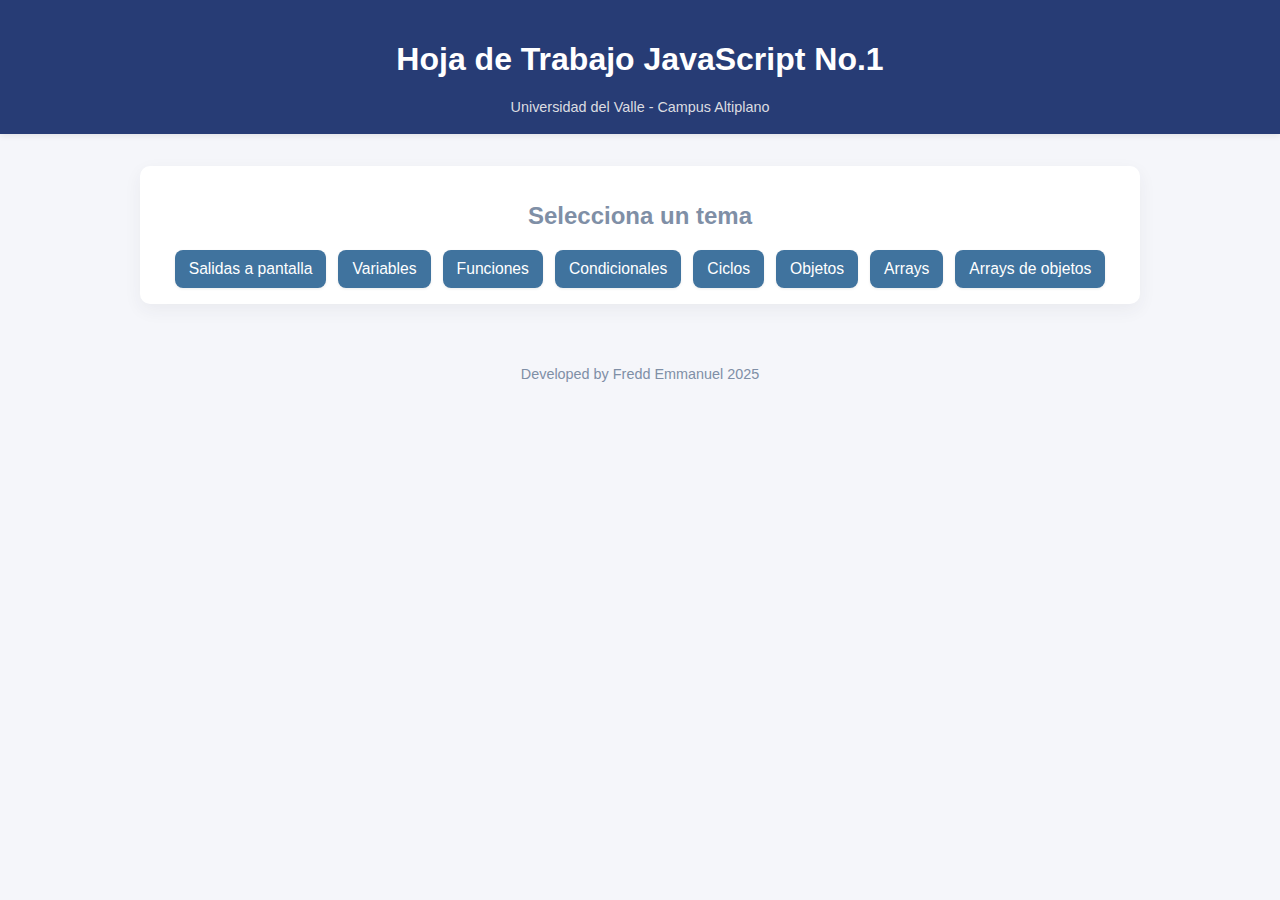
<file: index.html>
<!DOCTYPE html>
<html lang="es">
<head>
  <meta charset="UTF-8">
  <title>Hoja de Trabajo JavaScript</title>
  <link rel="stylesheet" href="style.css">
  <script src="script.js" defer></script>
</head>
<body>
  <header>
    <h1>Hoja de Trabajo JavaScript No.1</h1>
    <p>Universidad del Valle - Campus Altiplano</p>
  </header>

  <main class="menu">
    <h2>Selecciona un tema</h2>
    <div class="menu-buttons">
      <button onclick="goTo('salidas.html')">Salidas a pantalla</button>
      <button onclick="goTo('variables.html')">Variables</button> 
      <button onclick="goTo('funciones.html')">Funciones</button> 
      <button onclick="goTo('condicionales.html')">Condicionales</button>
      <button onclick="goTo('ciclos.html')">Ciclos</button>
      <button onclick="goTo('objetos.html')">Objetos</button>
      <button onclick="goTo('arrays.html')">Arrays</button>
      <button onclick="goTo('arraysObjetos.html')">Arrays de objetos</button>
    </div>
  </main>

  <footer>
    <p>Developed by Fredd Emmanuel 2025</p>
  </footer>
</body>
</html>
</file>
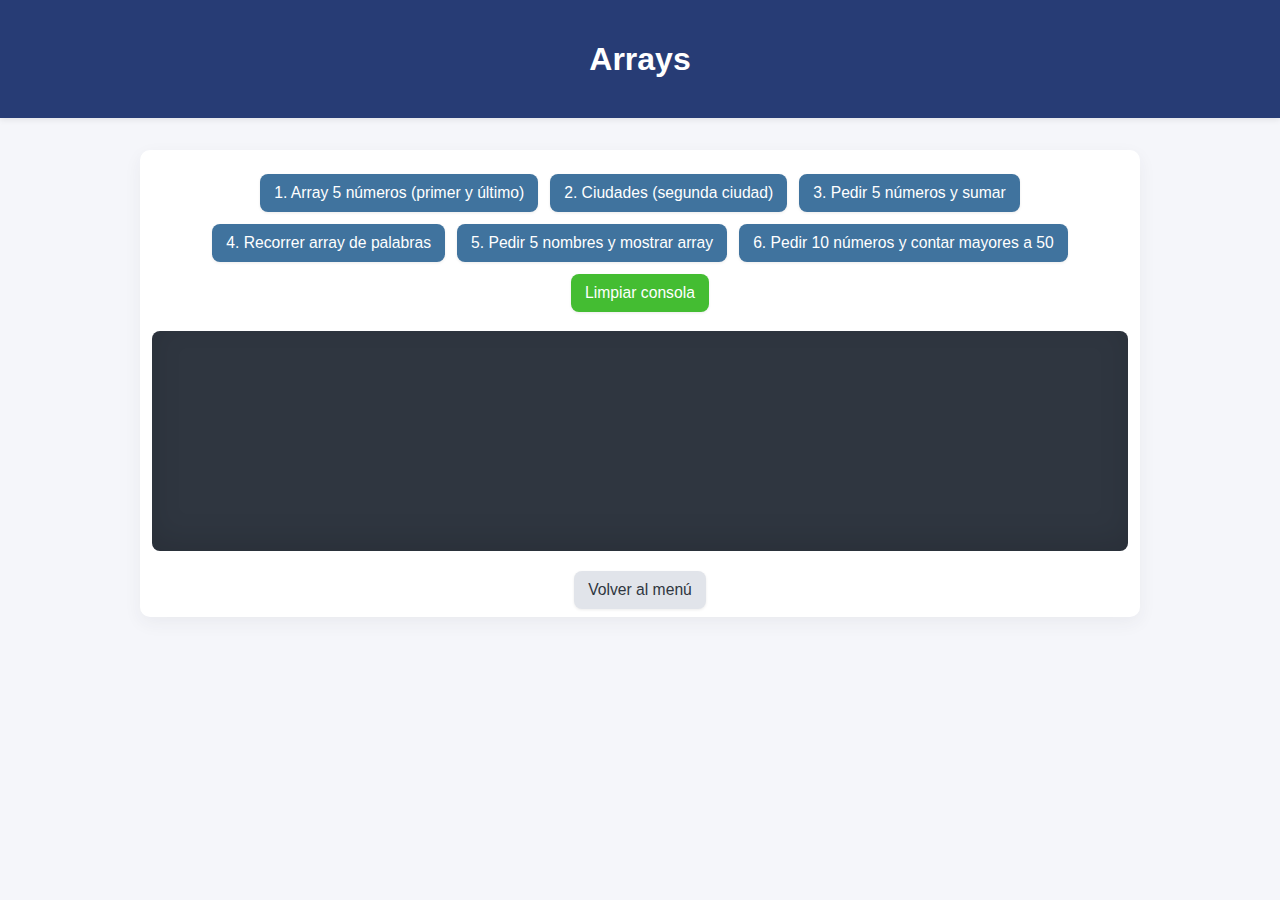
<file: arrays.html>
<!DOCTYPE html>
<html lang="es">
<head>
  <meta charset="UTF-8">
  <title>Arrays</title>
  <link rel="stylesheet" href="style.css">
  <script src="script.js" defer></script>
</head>
<body>
  <header><h1>Arrays</h1></header>
  <main class="section container">
    <div class="menu-buttons">
      <button onclick="a1()">1. Array 5 números (primer y último)</button>
      <button onclick="a2()">2. Ciudades (segunda ciudad)</button>
      <button onclick="a3()">3. Pedir 5 números y sumar</button>
      <button onclick="a4()">4. Recorrer array de palabras</button>
      <button onclick="a5()">5. Pedir 5 nombres y mostrar array</button>
      <button onclick="a6()">6. Pedir 10 números y contar mayores a 50</button>
      <button class="secondary" onclick="clearConsole()">Limpiar consola</button>
    </div>

    <div id="console" class="console"></div>
    <div class="controls"><button class="back" onclick="backToMenu()">Volver al menú</button></div>
  </main>

  <script>
    function a1(){ const arr=[3,7,9,1,12]; printToConsole('Primero: ' + arr[0] + ' | Último: ' + arr[arr.length-1]); }
    function a2(){ const ciudades=['Ciudad de Guatemala','Antigua','Quetzaltenango','Sololá','Escuintla']; printToConsole('Segunda ciudad: ' + ciudades[1]); }
    function a3(){ const nums=[]; for(let i=0;i<5;i++){ const v = askNumber('Número ' + (i+1) + ':'); if(v===null) return; nums.push(v); } const suma = nums.reduce((s,x)=>s+x,0); printToConsole('Suma = ' + suma); }
    function a4(){ const palabras=['sol','luna','estrella','mar','cielo']; let s=''; for(const p of palabras) s += p + '<br>'; printToConsole(s); }
    function a5(){ const arr=[]; for(let i=0;i<5;i++){ const n = askString('Nombre ' + (i+1) + ':'); if(n===null) return; arr.push(n); } printToConsole('Nombres: ' + arr.join(', ')); }
    function a6(){ let cnt=0; for(let i=0;i<10;i++){ const v = askNumber('Número ' + (i+1) + ':'); if(v===null) return; if(v>50) cnt++; } printToConsole('Mayores a 50: ' + cnt); }
  </script>
</body>
</html>
</file>
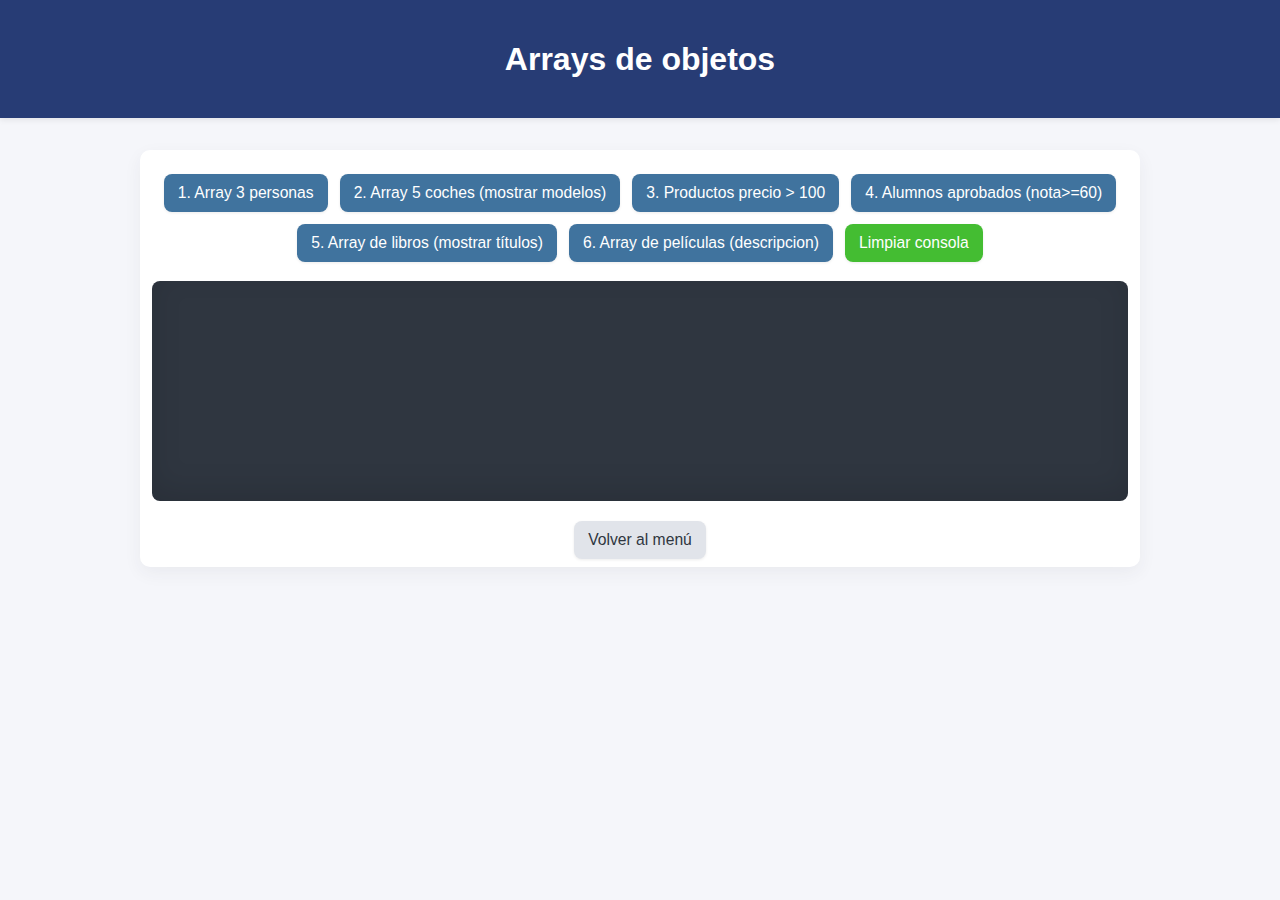
<file: arraysObjetos.html>
<!DOCTYPE html>
<html lang="es">
<head>
  <meta charset="UTF-8">
  <title>Arrays de objetos</title>
  <link rel="stylesheet" href="style.css">
  <script src="script.js" defer></script>
</head>
<body>
  <header><h1>Arrays de objetos</h1></header>
  <main class="section container">
    <div class="menu-buttons">
      <button onclick="ao1()">1. Array 3 personas</button>
      <button onclick="ao2()">2. Array 5 coches (mostrar modelos)</button>
      <button onclick="ao3()">3. Productos precio > 100</button>
      <button onclick="ao4()">4. Alumnos aprobados (nota>=60)</button>
      <button onclick="ao5()">5. Array de libros (mostrar títulos)</button>
      <button onclick="ao6()">6. Array de películas (descripcion)</button>
      <button class="secondary" onclick="clearConsole()">Limpiar consola</button>
    </div>

    <div id="console" class="console"></div>
    <div class="controls"><button class="back" onclick="backToMenu()">Volver al menú</button></div>
  </main>

  <script>
    function ao1(){
      const arr=[{nombre:'Ana',edad:20},{nombre:'Luis',edad:25},{nombre:'María',edad:22}];
      let s=''; arr.forEach(p=> s+= p.nombre + ' (edad ' + p.edad + ')<br>'); printToConsole(s);
    }
    function ao2(){
      const coches=[{marca:'Ford',modelo:'Fiesta'},{marca:'VW',modelo:'Golf'},{marca:'Honda',modelo:'Civic'},{marca:'Toyota',modelo:'Corolla'},{marca:'Mazda',modelo:'3'}];
      printToConsole('Modelos: ' + coches.map(c=>c.modelo).join(', '));
    }
    function ao3(){
      const productos=[{nombre:'Producto A',precio:80},{nombre:'Producto B',precio:150},{nombre:'Producto C',precio:200}];
      const caros = productos.filter(p=> p.precio>100).map(p=> p.nombre + ' ($' + p.precio + ')');
      printToConsole('Productos > 100: ' + caros.join(', '));
    }
    function ao4(){
      const alumnos=[{nombre:'Ana',nota:75},{nombre:'Luis',nota:55},{nombre:'Sofia',nota:85},{nombre:'Pedro',nota:60}];
      const aprob = alumnos.filter(a=> a.nota>=60).map(a=> a.nombre + ' (' + a.nota + ')');
      printToConsole('Aprobados: ' + aprob.join(', '));
    }
    function ao5(){
      const libros=[{titulo:'Cien años de soledad',autor:'GGM'},{titulo:'Don Quijote',autor:'Cervantes'},{titulo:'La sombra del viento',autor:'Zafón'}];
      printToConsole('Títulos: ' + libros.map(l=>l.titulo).join(' | '));
    }
    function ao6(){
      const peliculas=[{titulo:'Inception',director:'Nolan',año:2010},{titulo:'Parasite',director:'Bong',año:2019}];
      let s=''; peliculas.forEach(p=> s += p.titulo + ' — ' + p.director + ' (' + p.año + ')<br>'); printToConsole(s);
    }
  </script>
</body>
</html>
</file>
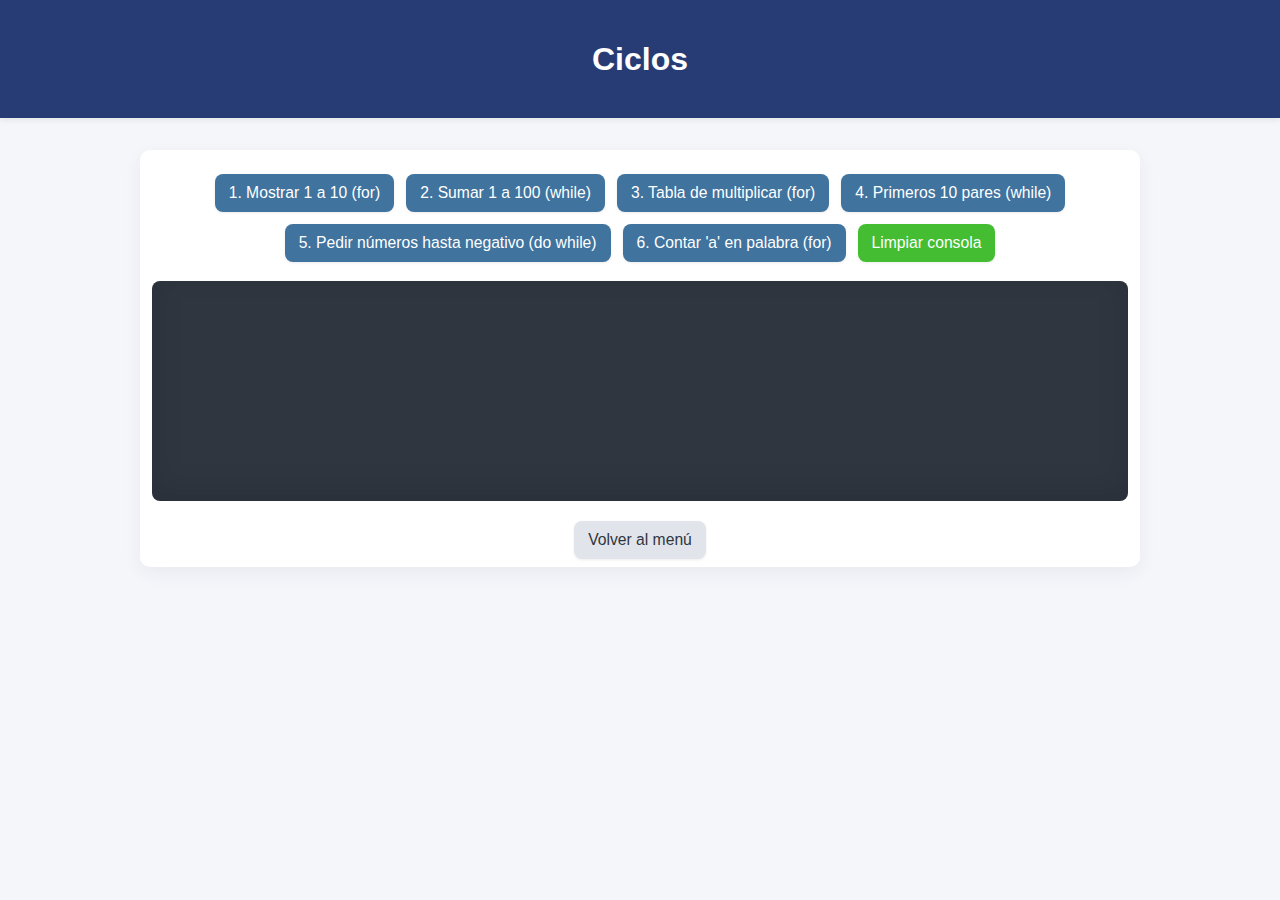
<file: ciclos.html>
<!DOCTYPE html>
<html lang="es">
<head>
  <meta charset="UTF-8">
  <title>Ciclos</title>
  <link rel="stylesheet" href="style.css">
  <script src="script.js" defer></script>
</head>
<body>
  <header><h1>Ciclos</h1></header>
  <main class="section container">
    <div class="menu-buttons">
      <button onclick="ci1()">1. Mostrar 1 a 10 (for)</button>
      <button onclick="ci2()">2. Sumar 1 a 100 (while)</button>
      <button onclick="ci3()">3. Tabla de multiplicar (for)</button>
      <button onclick="ci4()">4. Primeros 10 pares (while)</button>
      <button onclick="ci5()">5. Pedir números hasta negativo (do while)</button>
      <button onclick="ci6()">6. Contar 'a' en palabra (for)</button>
      <button class="secondary" onclick="clearConsole()">Limpiar consola</button>
    </div>

    <div id="console" class="console"></div>
    <div class="controls"><button class="back" onclick="backToMenu()">Volver al menú</button></div>
  </main>

  <script>
    function ci1(){ let out=''; for(let i=1;i<=10;i++){ out += i + ' '; } printToConsole(out); }
    function ci2(){ let i=1, suma=0; while(i<=100){ suma+=i; i++; } printToConsole('Suma 1..100 = ' + suma); }
    function ci3(){ const n = askNumber('Número para tabla:'); if(n===null) return; let s=''; for(let i=1;i<=10;i++){ s += n + ' x ' + i + ' = ' + (n*i) + '<br>'; } printToConsole(s); }
    function ci4(){ let s=''; let i=2; let count=0; while(count<10){ s += i + ' '; i+=2; count++; } printToConsole(s); }
    function ci5(){ let nums=[]; let v; do{ v = askNumber('Ingresa número (negativo para terminar):'); if(v===null) return; if(v>=0) nums.push(v); }while(v>=0); printToConsole('Ingresados: ' + nums.join(', ')); }
    function ci6(){ const palabra = askString('Ingresa una palabra:'); if(palabra===null) return; let cnt=0; for(let ch of palabra){ if(ch.toLowerCase() === 'a') cnt++; } printToConsole("La letra 'a' aparece: " + cnt + ' veces'); }
  </script>
</body>
</html>
</file>
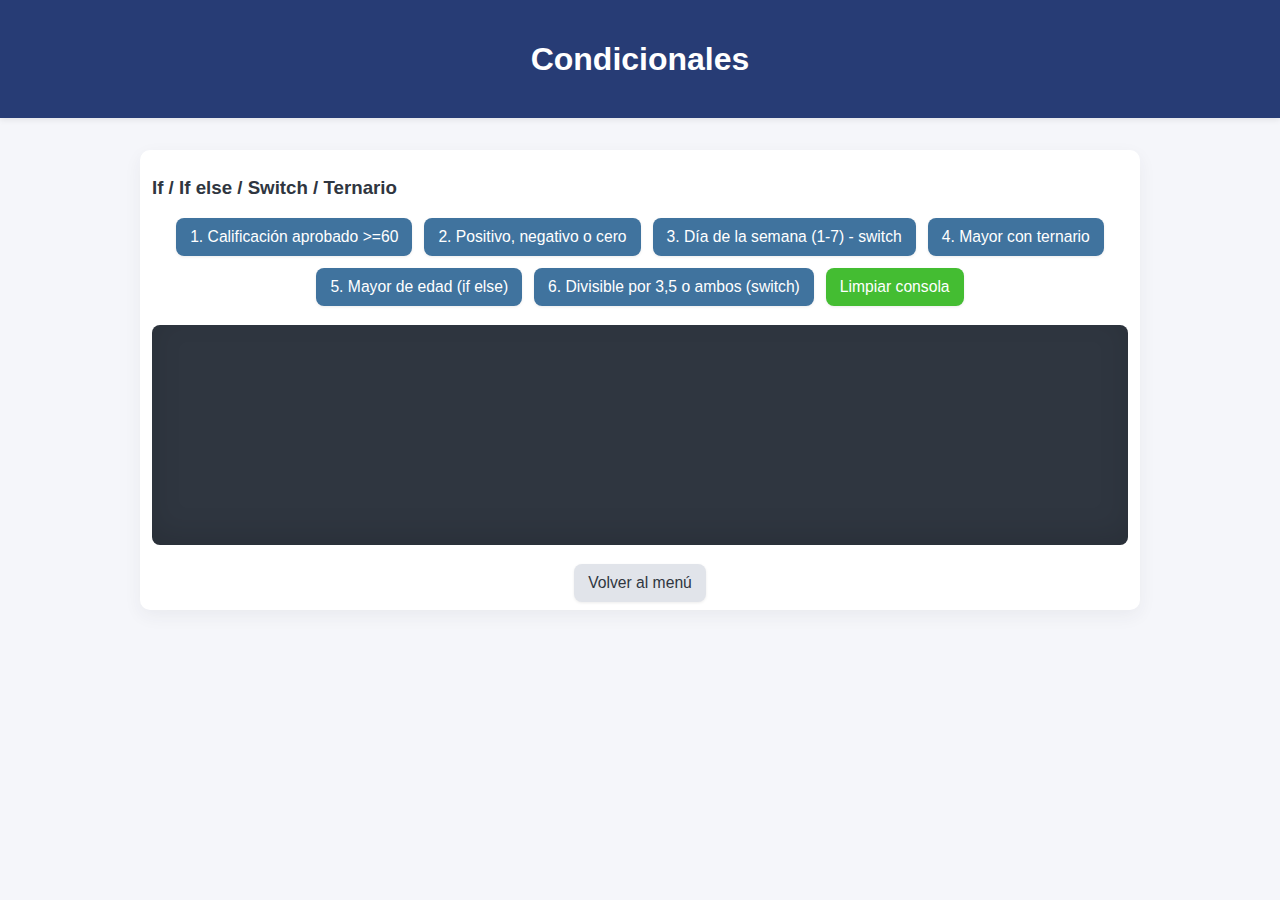
<file: condicionales.html>
<!DOCTYPE html>
<html lang="es">
<head>
  <meta charset="UTF-8">
  <title>Condicionales</title>
  <link rel="stylesheet" href="style.css">
  <script src="script.js" defer></script>
</head>
<body>
  <header><h1>Condicionales</h1></header>
  <main class="section container">
    <h3>If / If else / Switch / Ternario</h3>
    <div class="menu-buttons">
      <button onclick="c1()">1. Calificación aprobado >=60</button>
      <button onclick="c2()">2. Positivo, negativo o cero</button>
      <button onclick="c3()">3. Día de la semana (1-7) - switch</button>
      <button onclick="c4()">4. Mayor con ternario</button>
      <button onclick="c5()">5. Mayor de edad (if else)</button>
      <button onclick="c6()">6. Divisible por 3,5 o ambos (switch)</button>
      <button class="secondary" onclick="clearConsole()">Limpiar consola</button>
    </div>

    <div id="console" class="console"></div>
    <div class="controls"><button class="back" onclick="backToMenu()">Volver al menú</button></div>
  </main>

  <script>
    function c1(){ const cal = askNumber('Ingresa la calificación (0-100):'); if(cal===null) return; printToConsole(cal >= 60 ? 'Aprobado' : 'Reprobado'); }
    function c2(){ const n = askNumber('Ingresa un número:'); if(n===null) return; if(n>0) printToConsole('Positivo'); else if(n<0) printToConsole('Negativo'); else printToConsole('Cero'); }
    function c3(){ const d = askNumber('Número 1-7:'); if(d===null) return; let dia='Inválido'; switch(d){ case 1: dia='Lunes'; break; case 2: dia='Martes'; break; case 3: dia='Miércoles'; break; case 4: dia='Jueves'; break; case 5: dia='Viernes'; break; case 6: dia='Sábado'; break; case 7: dia='Domingo'; break; } printToConsole(dia); }
    function c4(){ const a=askNumber('A:'), b=askNumber('B:'); if(a===null||b===null) return; const mayor = a>b ? a : b; printToConsole('Mayor = ' + mayor); }
    function c5(){ const edad = askNumber('Edad:'); if(edad===null) return; if(edad>=18) printToConsole('Eres mayor de edad'); else printToConsole('Eres menor de edad'); }
    function c6(){ const n = askNumber('Número:'); if(n===null) return; const mod3 = n%3===0, mod5 = n%5===0; let msg='No divisible por 3 ni 5'; switch(true){ case mod3 && mod5: msg='Divisible por 3 y 5'; break; case mod3: msg='Divisible por 3'; break; case mod5: msg='Divisible por 5'; break; } printToConsole(msg); }
  </script>
</body>
</html>
</file>
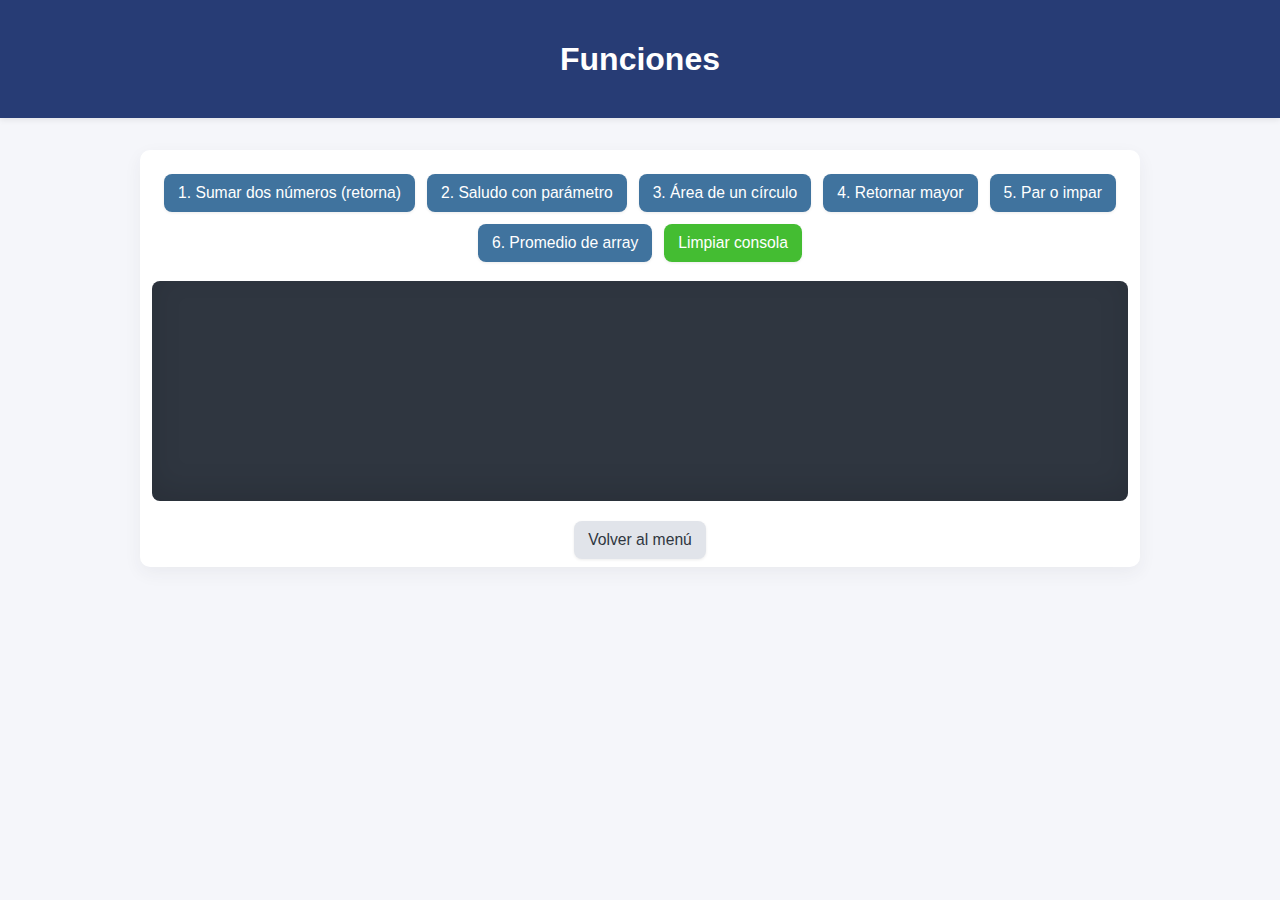
<file: funciones.html>
<!DOCTYPE html>
<html lang="es">
<head>
  <meta charset="UTF-8">
  <title>Funciones</title>
  <link rel="stylesheet" href="style.css">
  <script src="script.js" defer></script>
</head>
<body>
  <header><h1>Funciones</h1></header>
  <main class="section container">
    <div class="menu-buttons">
      <button onclick="f1()">1. Sumar dos números (retorna)</button>
      <button onclick="f2()">2. Saludo con parámetro</button>
      <button onclick="f3()">3. Área de un círculo</button>
      <button onclick="f4()">4. Retornar mayor</button>
      <button onclick="f5()">5. Par o impar</button>
      <button onclick="f6()">6. Promedio de array</button>
      <button class="secondary" onclick="clearConsole()">Limpiar consola</button>
    </div>

    <div id="console" class="console"></div>
    <div class="controls"><button class="back" onclick="backToMenu()">Volver al menú</button></div>
  </main>

  <script>
    function sumar(a,b){ return a+b; }
    function saludo(nombre){ printToConsole('Hola, ' + nombre + '!'); }
    function areaCirculo(r){ return 3.1416 * r * r; }
    function mayor(a,b){ return a >= b ? a : b; }
    function esPar(n){ return n % 2 === 0; }
    function promedio(arr){ if(!arr.length) return 0; return arr.reduce((s,x)=>s+x,0)/arr.length; }

    function f1(){ const res = sumar(5,8); printToConsole('5 + 8 = ' + res); }
    function f2(){ const nombre = askString('Escribe un nombre:'); if(nombre!==null) saludo(nombre); }
    function f3(){ const r = askNumber('Radio del círculo:'); if(r!==null) printToConsole('Área = ' + areaCirculo(r).toFixed(4)); }
    function f4(){ const a = askNumber('Número A:'), b=askNumber('Número B:'); if(a!==null && b!==null) printToConsole('Mayor = ' + mayor(a,b)); }
    function f5(){ const n = askNumber('Ingresa un número:'); if(n!==null) printToConsole(n + ' es ' + (esPar(n) ? 'par' : 'impar')); }
    function f6(){ const nums = []; for(let i=0;i<5;i++){ const v=askNumber('Número ' + (i+1) + ':'); if(v===null) return; nums.push(v); } printToConsole('Promedio = ' + promedio(nums)); }
  </script>
</body>
</html>
</file>
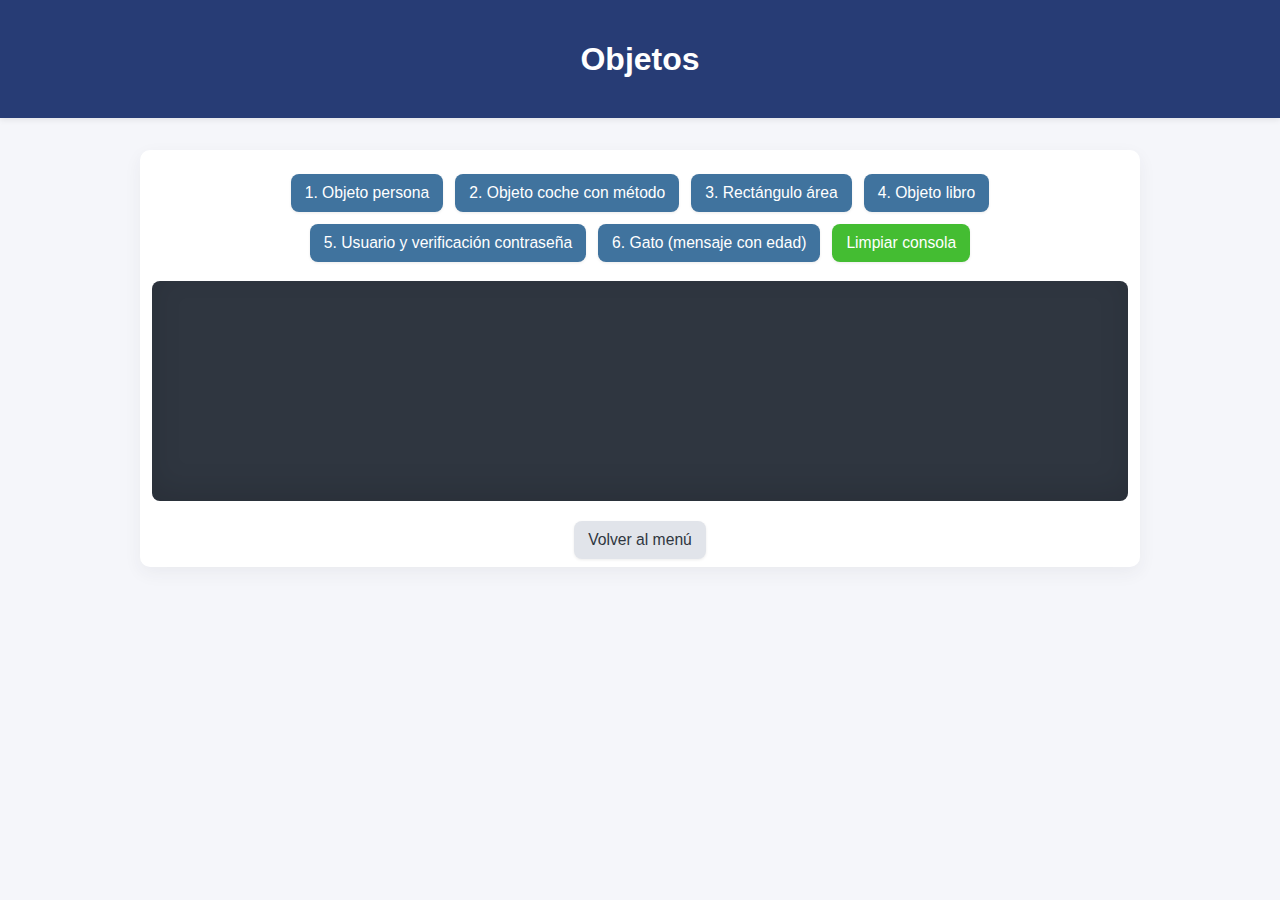
<file: objetos.html>
<!DOCTYPE html>
<html lang="es">
<head>
  <meta charset="UTF-8">
  <title>Objetos</title>
  <link rel="stylesheet" href="style.css">
  <script src="script.js" defer></script>
</head>
<body>
  <header><h1>Objetos</h1></header>
  <main class="section container">
    <div class="menu-buttons">
      <button onclick="o1()">1. Objeto persona</button>
      <button onclick="o2()">2. Objeto coche con método</button>
      <button onclick="o3()">3. Rectángulo área</button>
      <button onclick="o4()">4. Objeto libro</button>
      <button onclick="o5()">5. Usuario y verificación contraseña</button>
      <button onclick="o6()">6. Gato (mensaje con edad)</button>
      <button class="secondary" onclick="clearConsole()">Limpiar consola</button>
    </div>

    <div id="console" class="console"></div>
    <div class="controls"><button class="back" onclick="backToMenu()">Volver al menú</button></div>
  </main>

  <script>
    function o1(){ const persona = {nombre:'Carlos', edad:30, ciudad:'Quetzaltenango'}; printToConsole('Nombre: ' + persona.nombre + ' | Edad: ' + persona.edad + ' | Ciudad: ' + persona.ciudad); }
    function o2(){ const coche = {marca:'Toyota', modelo:'Corolla', año:2018, descripcion:function(){ return this.marca + ' ' + this.modelo + ' (' + this.año + ')'; }}; printToConsole(coche.descripcion()); }
    function o3(){ const rect = {ancho:5, alto:3, area:function(){ return this.ancho * this.alto; }}; printToConsole('Área rectángulo = ' + rect.area()); }
    function o4(){ const libro = {titulo:'El Quijote', autor:'Cervantes', año:1605, descripcion:function(){ return this.titulo + ' — ' + this.autor + ' (' + this.año + ')'; }}; printToConsole(libro.descripcion()); }
    function o5(){ const usuario = {nombre:'user1', contraseña:'123456', verificar:function(){ return this.contraseña === '123456'; }}; printToConsole('Verificación contraseña: ' + usuario.verificar()); }
    function o6(){ const gato = {nombre:'Michi', edad:4, info:function(){ return 'El gato ' + this.nombre + ' tiene ' + this.edad + ' años.'; }}; printToConsole(gato.info()); }
  </script>
</body>
</html>
</file>
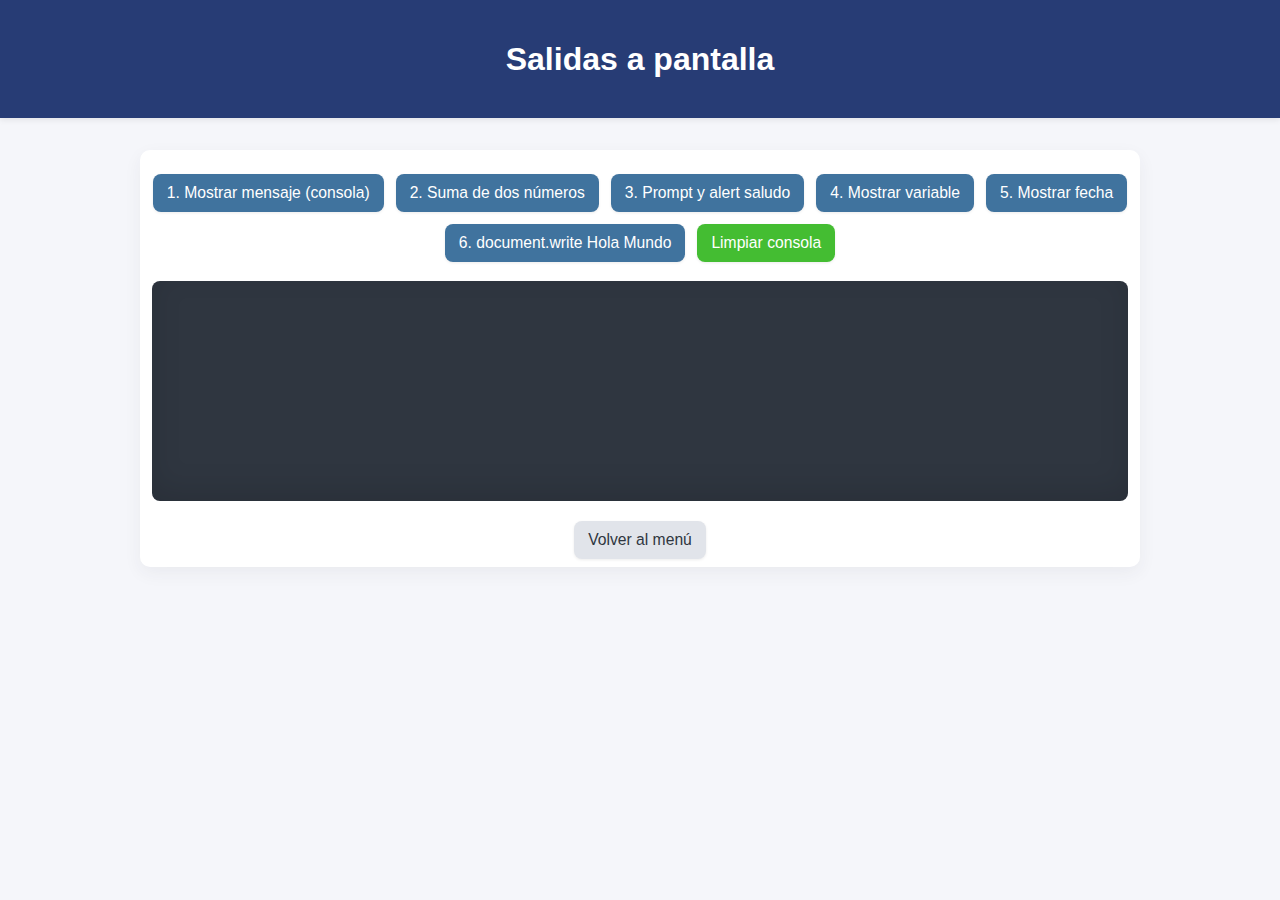
<file: salidas.html>
<!DOCTYPE html>
<html lang="es">
<head>
  <meta charset="UTF-8">
  <title>Salidas a pantalla</title>
  <link rel="stylesheet" href="style.css">
  <script src="script.js" defer></script>
</head>
<body>
  <header><h1>Salidas a pantalla</h1></header>
  <main class="section container">
    <div class="menu-buttons">
      <button onclick="ej1()">1. Mostrar mensaje (consola)</button>
      <button onclick="ej2()">2. Suma de dos números</button>
      <button onclick="ej3()">3. Prompt y alert saludo</button>
      <button onclick="ej4()">4. Mostrar variable</button>
      <button onclick="ej5()">5. Mostrar fecha</button>
      <button onclick="ej6()">6. document.write Hola Mundo</button>
      <button class="secondary" onclick="clearConsole()">Limpiar consola</button>
    </div>

    <div id="console" class="console"></div>

    <div class="controls">
      <button class="back" onclick="backToMenu()">Volver al menú</button>
    </div>
  </main>

  <script>
    function ej1(){ printToConsole('Ejercicio son JavaScript'); }
    function ej2(){ 
      const a=parseFloat(prompt('Ingrese el primer numero: ')),b = parseFloat(prompt('Ingrese el segundo numero: '));
      printToConsole('Resultado: ' + a + ' + ' + b + ' = ' + (a+b)); }
    function ej3(){ const nombre = prompt('Escribe tu nombre:'); if(nombre!==null); printToConsole('Hola '+nombre); }
    function ej4(){ const valor = parseFloat(prompt('Ingresa la variable:')); if (valor!==null); printToConsole('El valor de la variable es: ' + valor); }
    function ej5(){ const fecha = new Date(); printToConsole('Fecha: '+ fecha); }
    function ej6() {
  // Buscar el contenedor donde se mostrará el mensaje
  const contenedor = document.querySelector('.section') || document.body;

  // Crear un elemento nuevo
  const mensaje = document.createElement('h2');
  mensaje.textContent = "Hola, Mundo desde document.write()";
  mensaje.style.fontFamily = "sans-serif";
  mensaje.style.textAlign = "center";
  mensaje.style.marginTop = "2rem";
  mensaje.style.color = "#273c75";

  // Insertarlo antes del enlace "Volver al menú"
  const enlace = document.querySelector('.back');
  if (enlace && enlace.parentNode) {
    enlace.parentNode.insertBefore(mensaje, enlace);
  } else {
    // Si no encuentra el enlace, simplemente lo añade al final
    contenedor.appendChild(mensaje);
  }

  // Mostrar también en la consola visual
  printToConsole("Se mostró 'Hola, Mundo desde document.write()' en la página.");
}

  </script>
</body>
</html>
</file>
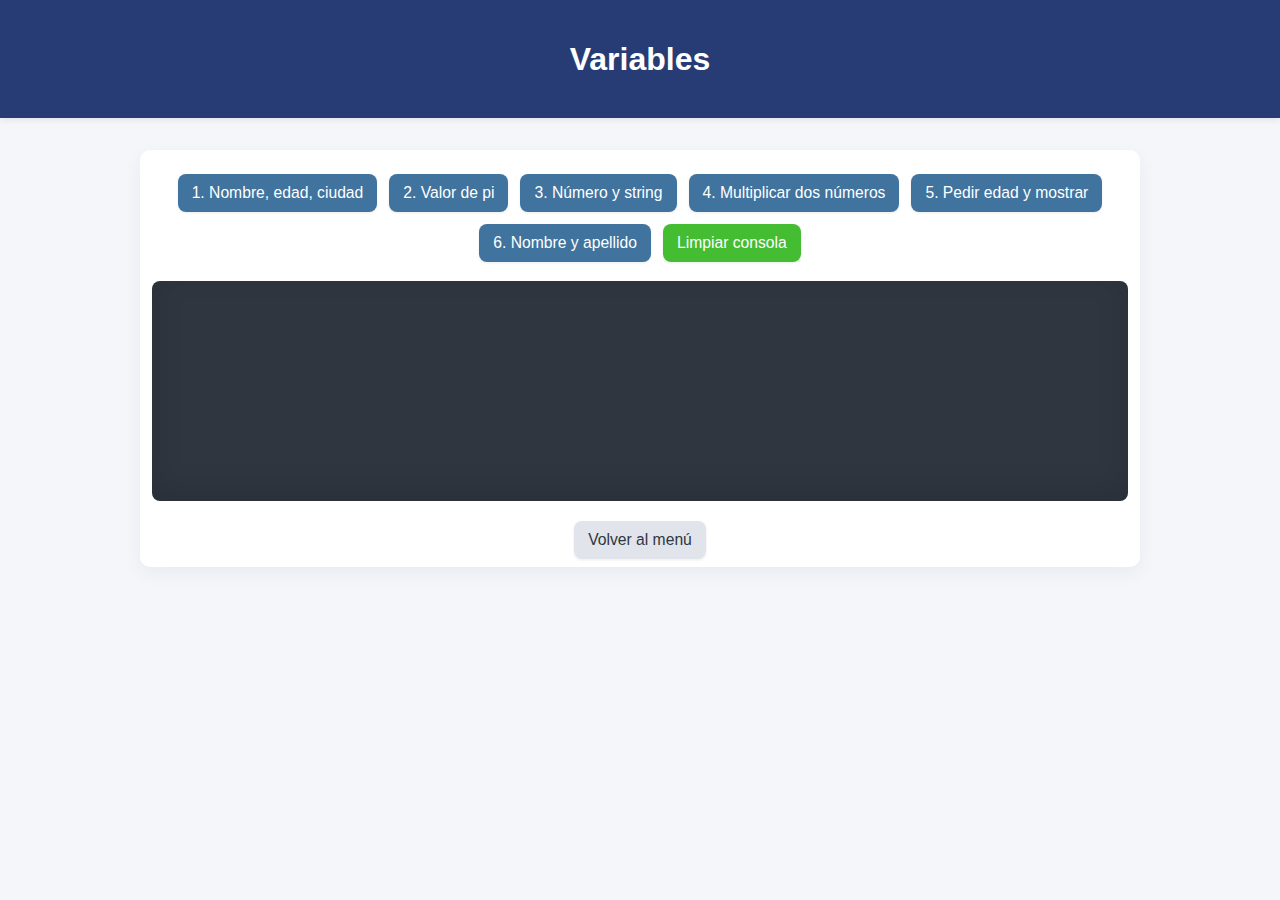
<file: variables.html>
<!DOCTYPE html>
<html lang="es">
<head>
  <meta charset="UTF-8">
  <title>Variables</title>
  <link rel="stylesheet" href="style.css">
  <script src="script.js" defer></script>
</head>
<body>
  <header><h1>Variables</h1></header>
  <main class="section container">
    <div class="menu-buttons">
      <button onclick="v1()">1. Nombre, edad, ciudad</button>
      <button onclick="v2()">2. Valor de pi</button>
      <button onclick="v3()">3. Número y string</button>
      <button onclick="v4()">4. Multiplicar dos números</button>
      <button onclick="v5()">5. Pedir edad y mostrar</button>
      <button onclick="v6()">6. Nombre y apellido</button>
      <button class="secondary" onclick="clearConsole()">Limpiar consola</button>
    </div>

    <div id="console" class="console"></div>
    <div class="controls"><button class="back" onclick="backToMenu()">Volver al menú</button></div>
  </main>

  <script>
    function v1(){
      const nombre= prompt('Escribe el nombre: '), edad=prompt('Ingresa la edad: '), ciudad=prompt('Ingresa la ciudad: ');
      if(nombre!=null && edad!=null && ciudad!=null){
        printToConsole('Nombre: ' + nombre + ' | Edad: ' + edad + ' | Ciudad: ' + ciudad);
      } 
      else{
        printToConsole('Ingrese datos válidos');
      }
    }
    function v2(){ const pi = 3.1416; printToConsole('PI = ' + pi); }
    function v3(){ const numero=7, texto='siete'; printToConsole('Valores: ' + numero + ' - ' + texto); }
    function v4(){ 
      const a=parseFloat(prompt('Ingresa el primer numero: ')),
      b=parseFloat(prompt('Ingresa el segundo numero: ')), 
      res = a*b;
      printToConsole(a + ' * ' + b + ' = ' + res); }
    function v5(){ const edad = askNumber('Ingresa tu edad:'); if(edad!==null) printToConsole('Tienes ' + edad + ' años'); }
    function v6(){ const nombre= prompt('Ingresa tu nombre: '), apellido=prompt('Ingresa tu apellido'); printToConsole('Nombre completo: ' + nombre + ' ' + apellido); }
  </script>
</body>
</html>
</file>
<file: style.css>
:root{
  --bg:#f5f6fa;
  --panel:#ffffff;
  --primary:#40739e;
  --accent:#273c75;
  --muted:#7f8fa6;
  --console-bg:#2f3640;
  --console-text:#00ff88;
}
*{box-sizing:border-box}
body {
  font-family: 'Segoe UI', Tahoma, sans-serif;
  background: var(--bg);
  color: #2f3640;
  margin: 0;
  padding: 0;
  -webkit-font-smoothing:antialiased;
}

header {
  background: var(--accent);
  color: white;
  text-align: center;
  padding: 1.2rem 1rem;
  box-shadow: 0 2px 6px rgba(0,0,0,0.08);
}
header p{margin:0.2rem 0 0 0; color: #dcdde1; font-size:0.9rem}

.menu, .section{
  max-width:1000px;
  margin: 2rem auto;
  padding: 1rem;
  background: var(--panel);
  border-radius: 10px;
  box-shadow: 0 6px 18px rgba(47,54,64,0.06);
}

.menu h2{text-align:center; color:var(--muted)}

.menu-buttons{
  display:flex; flex-wrap:wrap; gap:12px; justify-content:center; margin-top:1rem;
}

button{
  background: var(--primary);
  color: white; border: none;
  padding: 10px 14px; border-radius:8px;
  cursor:pointer; font-size:0.98rem;
  transition: transform .12s ease, box-shadow .12s ease;
  box-shadow: 0 1px 3px rgba(15,15,15,0.08);
}
button:hover{ transform: translateY(-3px); box-shadow: 0 8px 20px rgba(15,15,15,0.08); }
button.secondary{ background:#44bd32; }
.small{ padding:8px 10px; font-size:0.9rem; }

.console{
  width:100%; margin:1.2rem 0; background: var(--console-bg);
  color: var(--console-text); border-radius:8px; padding:12px;
  min-height:220px; max-height:420px; overflow:auto;
  font-family: monospace; font-size:0.95rem;
  box-shadow: inset 0 -10px 30px rgba(0,0,0,0.12);
}

.controls{ display:flex; gap:8px; justify-content:center; margin-top:8px; flex-wrap:wrap; }

.header-row{ display:flex; justify-content:space-between; align-items:center; gap:12px; }
.back{ background:#e1e4ea; color:#2f3640; }

footer{ text-align:center; padding:1rem; color:var(--muted); font-size:0.9rem; }
.container{ padding:8px 12px; }
label{ display:block; margin:8px 0 4px; color:var(--muted); font-size:0.9rem }
input[type="text"], input[type="number"]{ padding:8px; border-radius:6px; border:1px solid #e6e9ef; width:100%; max-width:360px }
.row{ display:flex; gap:8px; align-items:center; margin-top:8px; flex-wrap:wrap }
</file>
